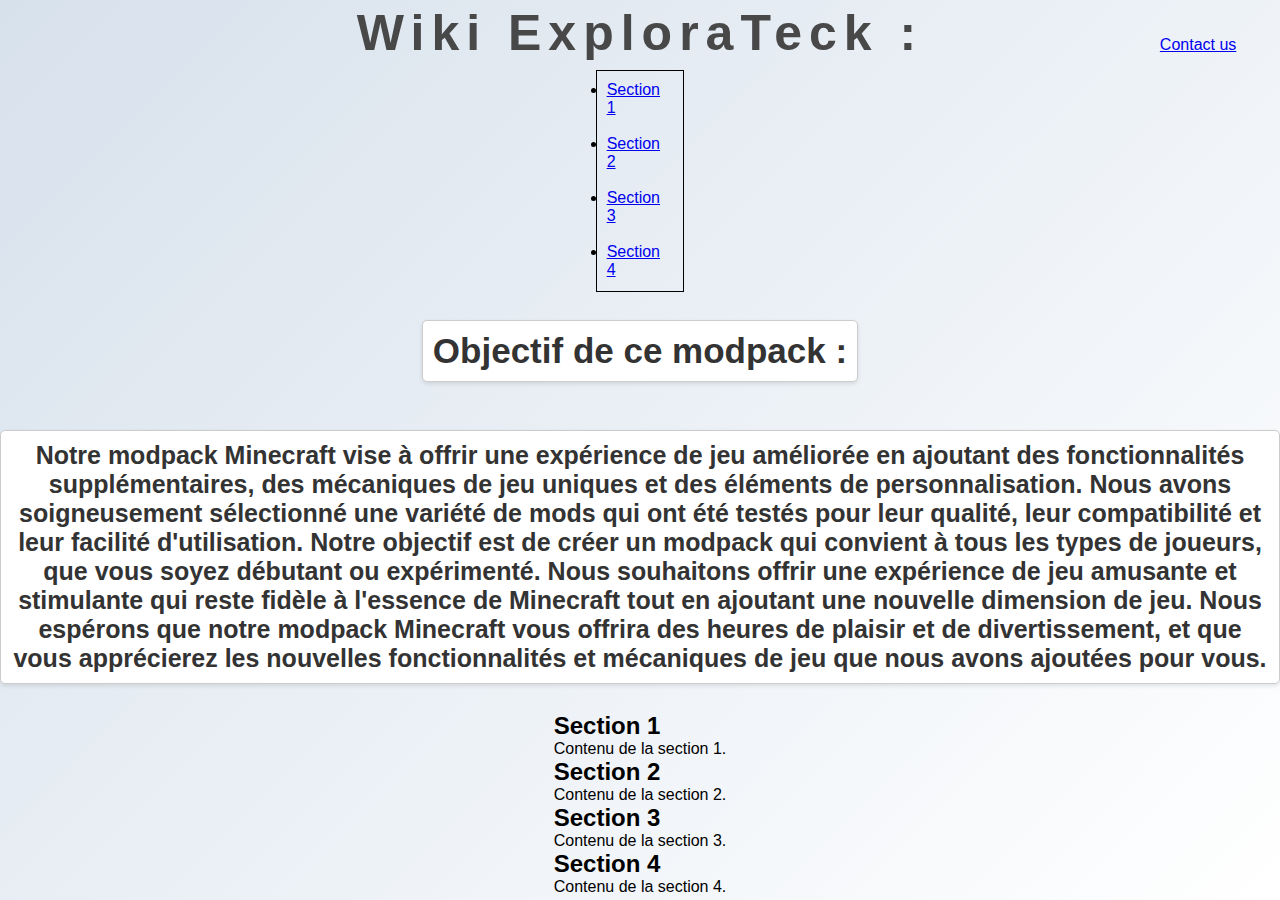
<file: Index.htm>
<!DOCTYPE html>
<html lang="fr">
<head>
    <meta charset="UTF-8">
    <meta http-equiv="X-UA-Compatible" content="IE=edge">
    <meta name="viewport" content="width=device-width, initial-scale=1.0">
    <link   href="style.css" rel="stylesheet" type="text/css">
    <title id="tittle">Wiki ExploraTeck</title>
</head>
<body>
    <h1>Wiki ExploraTeck :</h1>

    <div style="border: 1px solid black; padding: 10px;">
      <div>
        <ul id="sommaire" style="width: 50%; height: 200px;">
          <li><a href="#section1" class="button">Section 1</a></li> 
          <br>
          <li><a href="#section2" class="button">Section 2</a></li>	
          <br>
          <li><a href="#section3" class="button">Section 3</a></li> 
          <br>
          <li><a href="#section4" class="button">Section 4</a></li>
        </ul>
      </div>
    </div>
    
    


    
    <div class="center">
      <a class="contactus" href="contactus.html" >Contact us</a>
    </div>
    


    <h4 id="tt2">Objectif de ce modpack :</h4>    
    <div><h6 id="intro">Notre modpack Minecraft vise à offrir une expérience de jeu améliorée en ajoutant des fonctionnalités supplémentaires, des mécaniques de jeu uniques et des éléments de personnalisation. Nous avons soigneusement sélectionné une variété de mods qui ont été testés pour leur qualité, leur compatibilité et leur facilité d'utilisation.

      Notre objectif est de créer un modpack qui convient à tous les types de joueurs, que vous soyez débutant ou expérimenté. Nous souhaitons offrir une expérience de jeu amusante et stimulante qui reste fidèle à l'essence de Minecraft tout en ajoutant une nouvelle dimension de jeu.
      
      Nous espérons que notre modpack Minecraft vous offrira des heures de plaisir et de divertissement, et que vous apprécierez les nouvelles fonctionnalités et mécaniques de jeu que nous avons ajoutées pour vous.</h6>  </div>

  <div id="sommaire"><h2 id="section1">Section 1</h2>
    <p>Contenu de la section 1.</p>

    <h2 id="section2">Section 2</h2>
    <p>Contenu de la section 2.</p>

    <h2 id="section3">Section 3</h2>
    <p>Contenu de la section 3.</p>

    <h2 id="section4">Section 4</h2>
    <p>Contenu de la section 4.</p>
  </div>
    
    



</body>
</html>
</file>
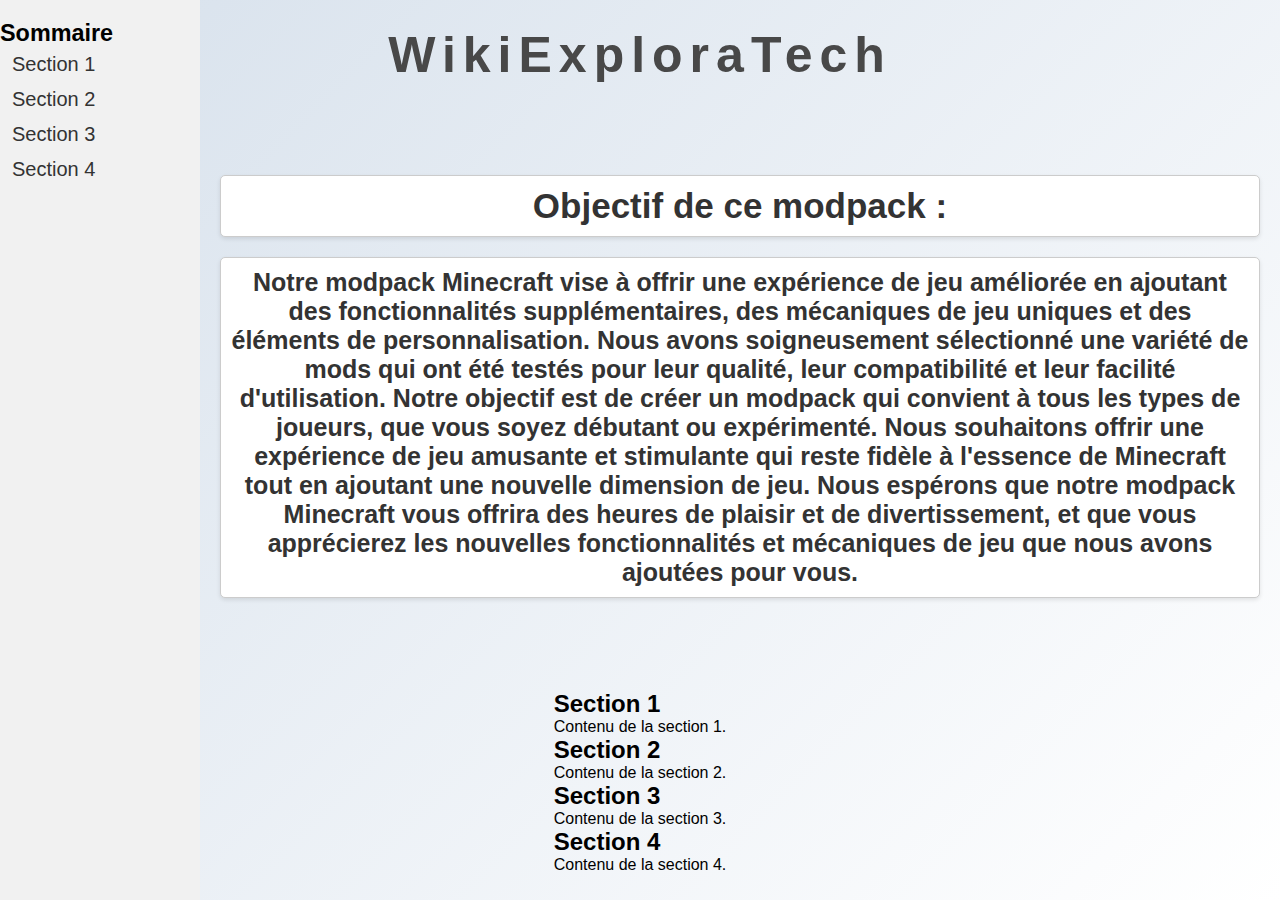
<file: index.html>
<!DOCTYPE html>
<html lang="fr">
<head>
    <meta charset="UTF-8">
    <meta http-equiv="X-UA-Compatible" content="IE=edge">
    <meta name="viewport" content="width=device-width, initial-scale=1.0">
    <link   href="style.css" rel="stylesheet" type="text/css">
    <title id="tittle">Wiki ExploraTeck</title>

</head>
<body>
<div class="titre">
<h1><span>Wiki</span>Explora<span>Tech</span></h1>
</div>

<div class="menu">
  <h3>Sommaire</h3>
  <a href="#section1">Section 1</a>
  <a href="#section2">Section 2</a>
  <a href="#section3">Section 3</a>
  <a href="#section4">Section 4</a>
  <button onclick="window.location.href = 'Contactus.html'" style="--clr:#8A2BE2"><span >Contacter Nous</span><i></i></button>

</div>

<div class="content">
  <h4 id="tt2">Objectif de ce modpack :</h4>    
  <div>
    <h6 id="intro">Notre modpack Minecraft vise à offrir une expérience de jeu améliorée en ajoutant des fonctionnalités supplémentaires, des mécaniques de jeu uniques et des éléments de personnalisation. Nous avons soigneusement sélectionné une variété de mods qui ont été testés pour leur qualité, leur compatibilité et leur facilité d'utilisation.
    Notre objectif est de créer un modpack qui convient à tous les types de joueurs, que vous soyez débutant ou expérimenté. Nous souhaitons offrir une expérience de jeu amusante et stimulante qui reste fidèle à l'essence de Minecraft tout en ajoutant une nouvelle dimension de jeu.
    Nous espérons que notre modpack Minecraft vous offrira des heures de plaisir et de divertissement, et que vous apprécierez les nouvelles fonctionnalités et mécaniques de jeu que nous avons ajoutées pour vous.</h6>  
  </div>
</div>
  <div id="sommaire">
    <h2 id="section1">Section 1</h2>
    <p>Contenu de la section 1.</p>
    <h2 id="section2">Section 2</h2>
    <p>Contenu de la section 2.</p>
    <h2 id="section3">Section 3</h2>
    <p>Contenu de la section 3.</p>
    <h2 id="section4">Section 4</h2>
    <p>Contenu de la section 4.</p>
  </div>
</div>



</body>
</html>
</file>
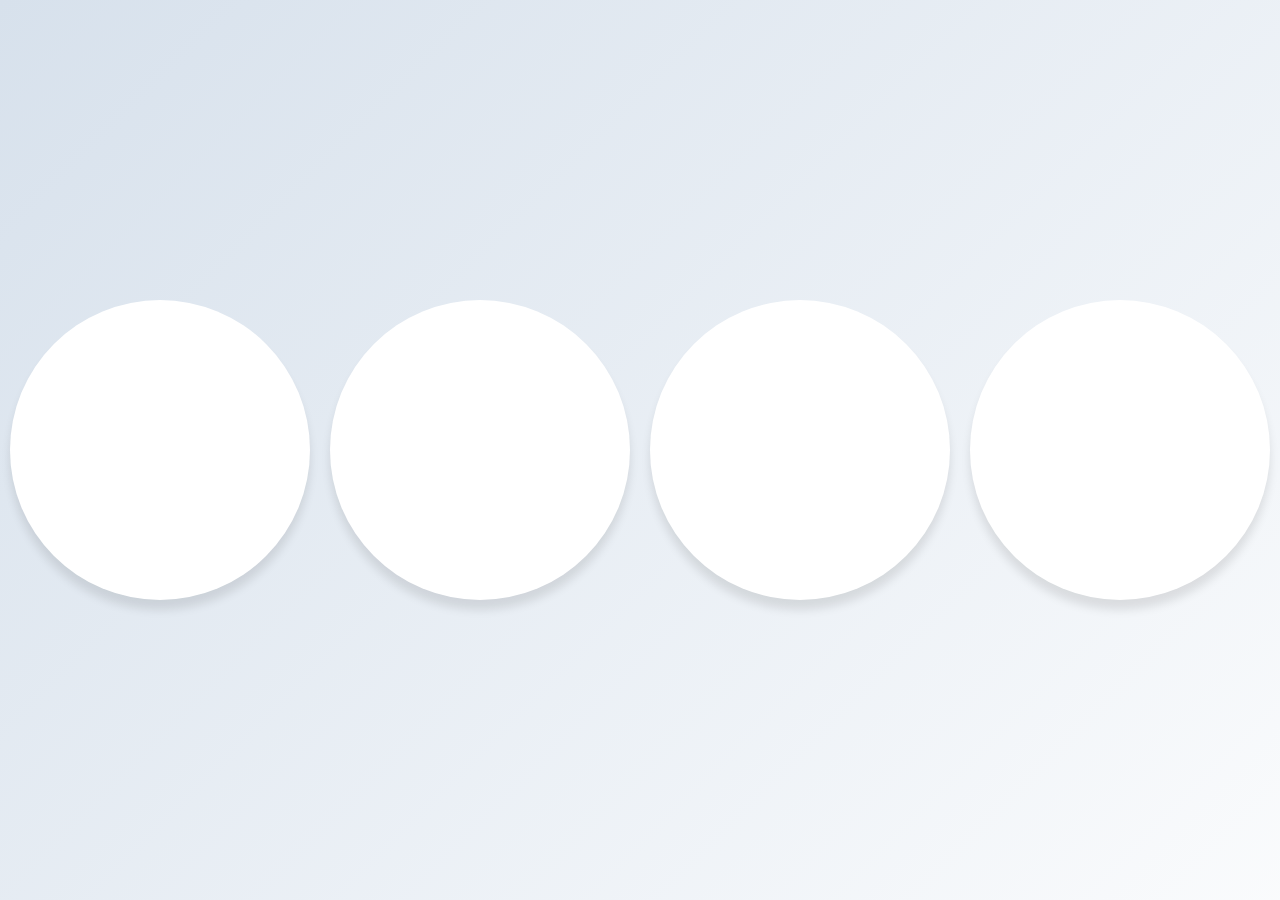
<file: Contactus.html>
<!DOCTYPE html>
<html lang="en">
<head>
    <meta charset="UTF-8">
    <meta name="viewport" content="width=device-width, initial-scale=1, shrink-to-fit=no">
    <meta http-equiv="X-UA-Compatible" content="IE=edge">
    <link rel="stylesheet" href="https://cdnjs.cloudflare.com/ajax/libs/font-awesome/6.3.0/css/all.min.css" integrity="sha512-SzlrxWUlpfuzQ+pcUCosxcglQRNAq/DZjVsC0lE40xsADsfeQoEypE+enwcOiGjk/bSuGGKHEyjSoQ1zVisanQ==" crossorigin="anonymous" referrerpolicy="no-referrer" />
    <link href="style.css" rel="stylesheet" type="text/css">
    <meta name="viewport" content="width=device-width, initial-scale=1.0">
    <title>Contacter Nous</title>
</head>
<body>
    <ul class="wrapper">
        <li class="icon twitter">
            <a href="https://twitter.com/ExploraTeck"><span><i class="fab fa-twitter"></i></span></a>
        </li>
        <li class="icon youtube">
            <a href="https://www.youtube.com/channel/UCjGQ5KPvCeSmM8sVDYKTJXw"><span><i class="fab fa-youtube"></i></span></a>
        </li>
        <li class="icon tiktok">
            <a href="www.google.com"><span><i class="fab fa-tiktok"></i></span></a>
        </li>
        <li class="icon instagram">
            <a href="www.google.com"><span><i class="fab fa-instagram"></i></span></a>
        </li>
        <li class="icon discord">
            <a href="https://discord.gg/3CGAPVEu"><span><i class="fab fa-discord"></i></span></a>
        </li>
        </ul>
</body>
</html>
</file>
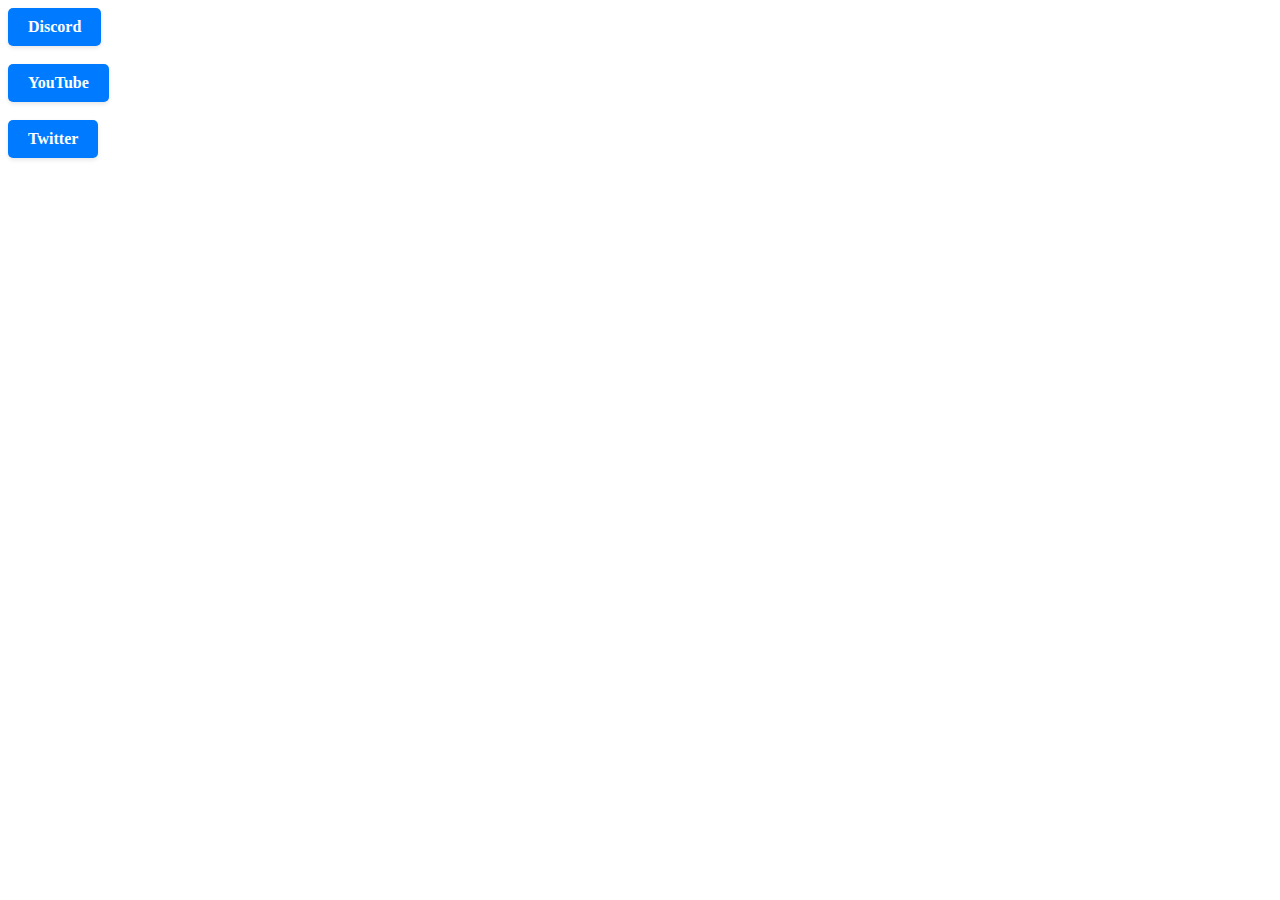
<file: Site internet/Contactus.html>
<!DOCTYPE html>
<html lang="en">
<head>
    <meta charset="UTF-8">
    <meta http-equiv="X-UA-Compatible" content="IE=edge">
    <link href="style.css" rel="stylesheet" type="text/css">
    <meta name="viewport" content="width=device-width, initial-scale=1.0">
    <title>Contact Us</title>
</head>
<body>
    <div>

        <a href="https://discord.gg/3CGAPVEu" class="button">Discord</a>
        <br>
        <br>
        <a href="https://www.youtube.com/channel/UCjGQ5KPvCeSmM8sVDYKTJXw" class="button">YouTube</a>
        <br>
        <br>
        <a href="https://twitter.com/ExploraTeck" class="button">Twitter</a>
       

    </div>
</body>
</html>
</file>
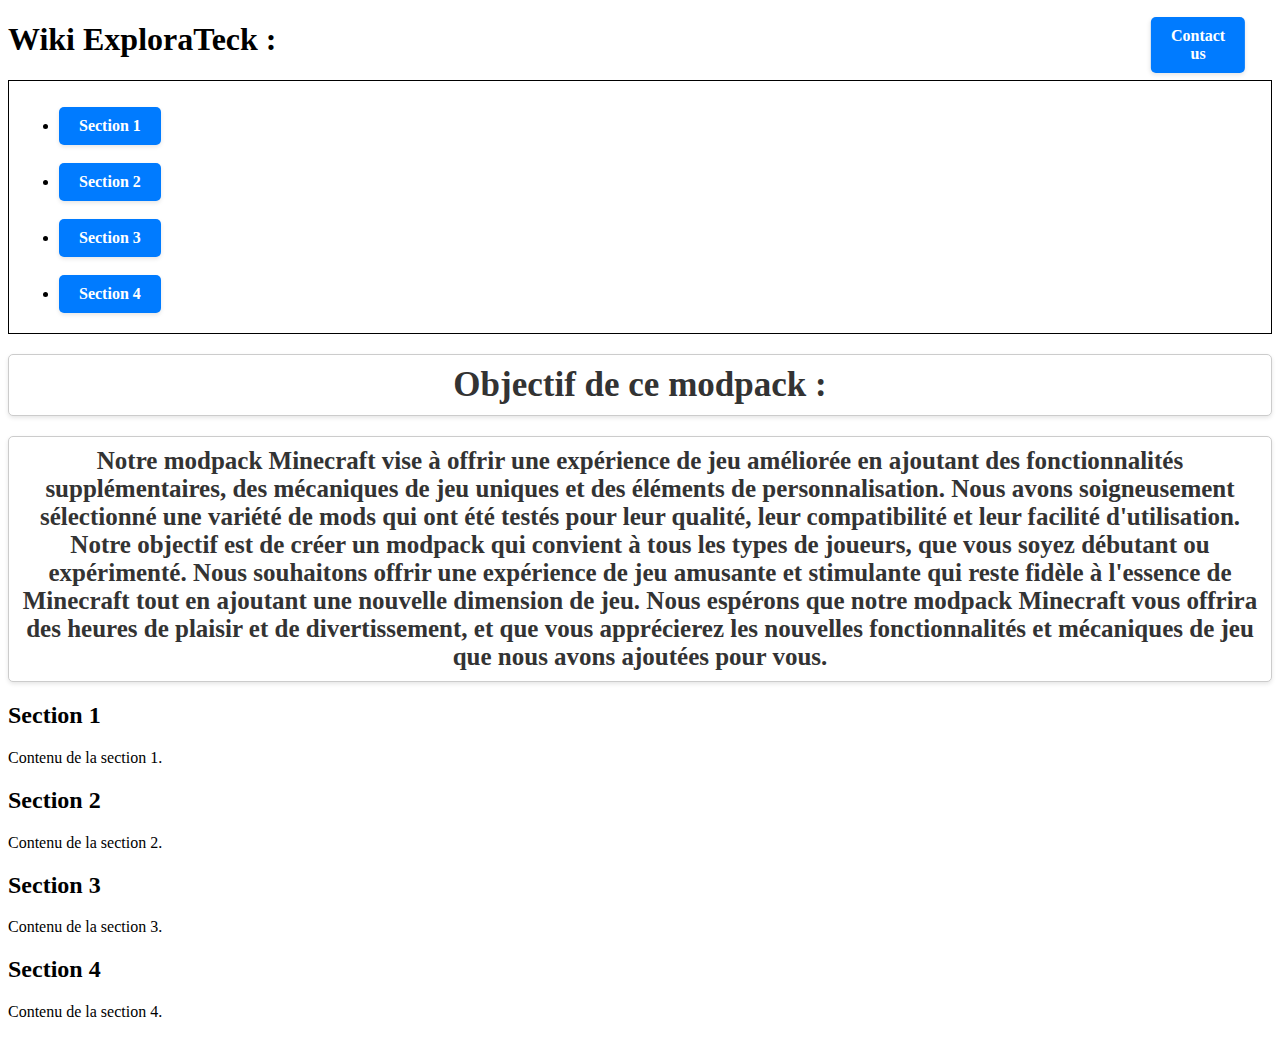
<file: Site internet/Site Git PAck.html>
<!DOCTYPE html>
<html lang="fr">
<head>
    <meta charset="UTF-8">
    <meta http-equiv="X-UA-Compatible" content="IE=edge">
    <meta name="viewport" content="width=device-width, initial-scale=1.0">
    <link   href="style.css" rel="stylesheet" type="text/css">
    <title id="tittle">Wiki ExploraTeck</title>
</head>
<body>
    <h1>Wiki ExploraTeck :</h1>

    <div style="border: 1px solid black; padding: 10px;">
      <div>
        <ul id="sommaire" style="width: 50%; height: 200px;">
          <li><a href="#section1" class="button">Section 1</a></li> 
          <br>
          <li><a href="#section2" class="button">Section 2</a></li>	
          <br>
          <li><a href="#section3" class="button">Section 3</a></li> 
          <br>
          <li><a href="#section4" class="button">Section 4</a></li>
        </ul>
      </div>
    </div>
    
    


    
    <div class="center">
      <a class="contactus" href="contactus.html" >Contact us</a>
    </div>
    


    <h4 id="tt2">Objectif de ce modpack :</h4>    
    <div><h6 id="intro">Notre modpack Minecraft vise à offrir une expérience de jeu améliorée en ajoutant des fonctionnalités supplémentaires, des mécaniques de jeu uniques et des éléments de personnalisation. Nous avons soigneusement sélectionné une variété de mods qui ont été testés pour leur qualité, leur compatibilité et leur facilité d'utilisation.

      Notre objectif est de créer un modpack qui convient à tous les types de joueurs, que vous soyez débutant ou expérimenté. Nous souhaitons offrir une expérience de jeu amusante et stimulante qui reste fidèle à l'essence de Minecraft tout en ajoutant une nouvelle dimension de jeu.
      
      Nous espérons que notre modpack Minecraft vous offrira des heures de plaisir et de divertissement, et que vous apprécierez les nouvelles fonctionnalités et mécaniques de jeu que nous avons ajoutées pour vous.</h6>  </div>

  <div id="sommaire"><h2 id="section1">Section 1</h2>
    <p>Contenu de la section 1.</p>

    <h2 id="section2">Section 2</h2>
    <p>Contenu de la section 2.</p>

    <h2 id="section3">Section 3</h2>
    <p>Contenu de la section 3.</p>

    <h2 id="section4">Section 4</h2>
    <p>Contenu de la section 4.</p>
  </div>
    
    



</body>
</html>
</file>
<file: style.css>
#titre{
  padding: 0;
  margin: 0;
  background-color: #000;
  display: flex;
  align-items: center;
  justify-content: center;
  min-height: 100vh
}
h1{
  color: #484848;
  font-size: 50px;
  font-weight: bold;
  letter-spacing: 7px;
  cursor: pointer
}
h1 span{
  transition: .5s linear
}
h1:hover span:nth-child(1){
  margin-right: 5px
}
h1:hover span:nth-child(1):after{
  content: "'";
}
h1:hover span:nth-child(2){
  margin-left: 30px
}
h1:hover span{
  color: #fff;
  text-shadow: 0 0 10px #fff,
               0 0 20px #fff, 
               0 0 40px #fff;
}
/*made with ❤, by qpi65*/

#tittle {
    font-size: 35px;
    font-weight: bold;
    text-align: center;
    color: #333;
    margin: 20px 0;
    padding: 10px;
    background-color: #ffffff;
    border: 1px solid #ccc;
    border-radius: 5px;
    box-shadow: 0 2px 4px rgba(0, 0, 0, 0.1);
  }

#tt2 {
    font-size: 35px;
    font-weight: bold;
    text-align: center;
    color: #333;
    margin: 20px 0;
    padding: 10px;
    background-color: #ffffff;
    border: 1px solid #ccc;
    border-radius: 5px;
    box-shadow: 0 2px 4px rgba(0, 0, 0, 0.1);
}

#intro {
    font-size: 25px;
    font-weight: bold;
    text-align: center;
    color: #333;
    margin: 20px 0;
    padding: 10px;
    background-color: #ffffff;
    border: 1px solid #ccc;
    border-radius: 5px;
    box-shadow: 0 2px 4px rgba(0, 0, 0, 0.1);
  }

/*class button*/
button {
  position: relative;
  background: #444;
  color: #fff;
  text-decoration: none;
  text-transform: uppercase;
  border: none;
  letter-spacing: 0.1rem;
  font-size: 1rem;
  padding: 0.5rem 1.5rem;
  transition: 0.2s;
  position: absolute;
  top: 999px;
  left: 5px;
}

button:hover {
  letter-spacing: 0.2rem;
  padding: 0.55rem 1.55rem;
  background:#85e51e;
  color: #89e02b;
  /* box-shadow: 0 0 35px var(--clr); */
  animation: box 3s infinite;
}

button::before {
  content: "";
  position: absolute;
  inset: 2px;
  background: #272822;
}

button span {
  position: relative;
  z-index: 1;
}
button i {
  position: absolute;
  inset: 0;
  display: block;
}

button i::before {
  content: "";
  position: absolute;
  width: 10px;
  height: 2px;
  left: 80%;
  top: -2px;
  border: 2px solid #02fa13;
  background: #272822;
  transition: 0.2s;
}

button:hover i::before {
  width: 15px;
  left: 20%;
  animation: move 3s infinite;
}

button i::after {
  content: "";
  position: absolute;
  width: 10px;
  height: 2px;
  left: 20%;
  bottom: -2px;
  border: 2px solid #02fa13;
  background: #272822;
  transition: 0.2s;
}

button:hover i::after {
  width: 15px;
  left: 80%;
  animation: move 3s infinite;
}

@keyframes move {
  0% {
    transform: translateX(0);
  }
  50% {
    transform: translateX(5px);
  }
  100% {
    transform: translateX(0);
  }
}

@keyframes box {
  0% {
    box-shadow: #27272c;
  }
  50% {
    box-shadow: 0 0 25px #24ff33;
  }
  100% {
    box-shadow: #27272c;
  }
}

.center {
  margin: 0;
  position: absolute;
  top: 5%;
  left: 93.6%;
  -ms-transform: translate(-50%, -50%);
  transform: translate(-50%, -50%);
}

.zoom {
  transition: transform .5s;
}

.zoom:hover {
  transform: scale(1.09);
}


/* Bouton qui change de couleur */



@import url("https:/twitterogleapis.com/css2?family=Poppins&display=swap");

* {
  margin: 0;
  padding: 0;
  box-sizing: border-box;
}

*:focus,
*:active {
  outline: none !important;
  -webkit-tap-highlight-color: transparent;
}

html,
body {
  display: grid;
  height: 100%;
  width: 100%;
  font-family: "Poppins", sans-serif;
  place-items: center;
  background: linear-gradient(315deg, #ffffff, #d7e1ec);
}

.wrapper {
  display: inline-flex;
  list-style: none;
}

.wrapper .icon {
  position: relative;
  background: #ffffff;
  border-radius:150px;
  padding: 150px;
  margin: 10px;
  width: 200px;
  height: 200px;
  font-size: 180px;
  display: flex;
  justify-content: center;
  align-items: center;
  flex-direction: column;
  box-shadow: 0 10px 10px rgba(0, 0, 0, 0.1);
  cursor: pointer;
  transition: all 0.2s cubic-bezier(0.68, -0.55, 0.265, 1.55);
}

.wrapper .tooltip {
  position: absolute;
  top: 0;
  font-size: 14px;
  background: #ffffff;
  color: #ffffff;
  padding: 5px 8px;
  border-radius: 5px;
  box-shadow: 0 10px 10px rgba(0, 0, 0, 0.1);
  opacity: 0;
  pointer-events: none;
  transition: all 0.3s cubic-bezier(0.68, -0.55, 0.265, 1.55);
}

.wrapper .tooltip::before {
  position: absolute;
  content: "";
  height: 8px;
  width: 8px;
  background: #ffffff;
  bottom: -3px;
  left: 50%;
  transform: translate(-50%) rotate(45deg);
  transition: all 0.3s cubic-bezier(0.68, -0.55, 0.265, 1.55);
}

.wrapper .icon:hover .tooltip {
  top: -45px;
  opacity: 1;
  visibility: visible;
  pointer-events: auto;
}

.wrapper .icon:hover span,
.wrapper .icon:hover .tooltip {
  text-shadow: 0px -1px 0px rgba(0, 0, 0, 0.1);
}

.wrapper .facebook:hover,
.wrapper .facebook:hover .tooltip,
.wrapper .facebook:hover .tooltip::before {
  background: #1877F2;
  color: #ffffff;
}

.wrapper .tiktok:hover,
.wrapper .tiktok:hover .tooltip,
.wrapper .tiktok:hover .tooltip::before {
  background: #000000;
  color: #ffffff;
}

.wrapper .instagram:hover,
.wrapper .instagram:hover .tooltip,
.wrapper .instagram:hover .tooltip::before {
  background: #7a21b6;
  color: #ffffff;
}

.wrapper .discord:hover,
.wrapper .discord:hover .tooltip,
.wrapper .discord:hover .tooltip::before {
  background: #1d05f6;
  color: #ffffff;
}

.wrapper .twitter:hover,
.wrapper .twitter:hover .tooltip,
.wrapper .twitter:hover .tooltip::before {
  background: #0392ff;
  color: #ffffff;
}

.wrapper .youtube:hover,
.wrapper .youtube:hover .tooltip,
.wrapper .youtube:hover .tooltip::before {
  background: #CD201F;
  color: #ffffff;
}


/* vertical menue*/

.vertical-menu {
  width: 200px;
}

.vertical-menu a {
  background-color: #eee;
  color: black;
  display: block;
  padding: 12px;
  text-decoration: none;
}

.vertical-menu a:hover {
  background-color: #ccc;
}

.vertical-menu a.active {
  background-color: #04AA6D;
  color: white;
}

/* menu */

body {
  margin: 0;
  padding: 0;
}
.menu {
  position: fixed;
  top: 0;
  left: 0;
  height: 100%;
  width: 200px;
  background-color: #f1f1f1;
  overflow-x: hidden;
  padding-top: 20px;
  font-size: 20px;
}
.menu a {
  display: block;
  padding: 6px 12px;
  text-decoration: none;
  color: #333;
}
.menu a:hover {
  background-color: #ddd;
}
.content {
  margin-left: 200px;
  padding: 20px;
}


/*Titre de la page*/
</file>
<file: Site internet/style.css>
#tittle {
    font-size: 35px;
    font-weight: bold;
    text-align: center;
    color: #333;
    margin: 20px 0;
    padding: 10px;
    background-color: #ffffff;
    border: 1px solid #ccc;
    border-radius: 5px;
    box-shadow: 0 2px 4px rgba(0, 0, 0, 0.1);
  }

#tt2 {
    font-size: 35px;
    font-weight: bold;
    text-align: center;
    color: #333;
    margin: 20px 0;
    padding: 10px;
    background-color: #ffffff;
    border: 1px solid #ccc;
    border-radius: 5px;
    box-shadow: 0 2px 4px rgba(0, 0, 0, 0.1);
}

#intro {
    font-size: 25px;
    font-weight: bold;
    text-align: center;
    color: #333;
    margin: 20px 0;
    padding: 10px;
    background-color: #ffffff;
    border: 1px solid #ccc;
    border-radius: 5px;
    box-shadow: 0 2px 4px rgba(0, 0, 0, 0.1);
  }
.button {
  display: inline-block;
  padding: 10px 20px;
  font-size: 16px;
  font-weight: bold;
  text-align: center;
  text-decoration: none;
  color: #fff;
  background-color: #007bff;
  border-radius: 5px;
  border: none;
  box-shadow: 0 2px 4px rgba(0, 0, 0, 0.1);
  transition: all 0.3s ease;
  }
  
.button:hover {
  background-color: #0069d9;
  box-shadow: 0 4px 8px rgba(0, 0, 0, 0.2);
  transform: translateY(-7px);
  }

.contactus {
  
  display: inline-block;
  padding: 10px 20px;
  font-size: 16px;
  font-weight: bold;
  text-align: center;
  text-decoration: none;
  color: #fff;
  background-color: #007bff;
  border-radius: 5px;
  border: none;
  box-shadow: 0 2px 4px rgba(0, 0, 0, 0.1);
  transition: all 0.3s ease;
  }
  
.contactus:hover {
  background-color: #0069d9;
  box-shadow: 0 4px 8px rgba(0, 0, 0, 0.2);
  transform: translateY(-7px);
  }

.center {
  margin: 0;
  position: absolute;
  top: 5%;
  left: 93.6%;
  -ms-transform: translate(-50%, -50%);
  transform: translate(-50%, -50%);
}
</file>
